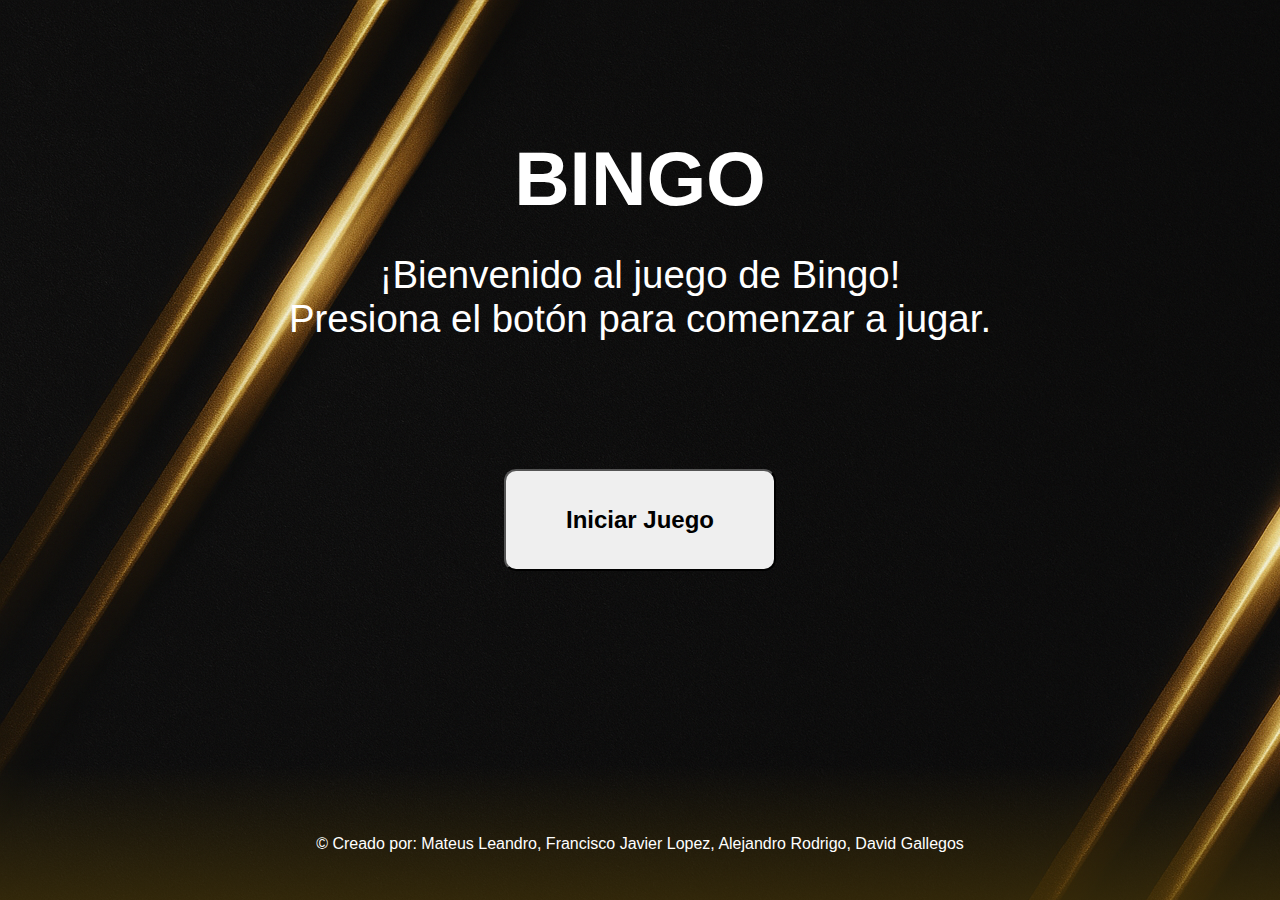
<file: index.html>
<!DOCTYPE html>
<html lang="en">
<head>
    <meta charset="UTF-8">
    <meta name="viewport" content="width=device-width, initial-scale=1.0">
    <title>Bingo</title>
    <link rel="stylesheet" href="css/style.css">
</head>
<body>

        <div class="grid">
            
            <div class="grid__item">
                <h1 class="grid__h1">BINGO</h1>
                <p class="grid_p">¡Bienvenido al juego de Bingo!<br>Presiona el botón para comenzar a jugar.</p>            
            </div>

            <div class="grid__item">
                <button class="grid__button"><a href="bingo.php" class="grid__a">Iniciar Juego</a></button>
            </div>
        </div>

        <footer class="grid__footer">
            
                    <p>&copy; Creado por: Mateus Leandro, Francisco Javier Lopez, Alejandro Rodrigo, David Gallegos</p>

            <div class="grid__footer_back"></div>
        </footer>
    
</body>
</html>
</file>
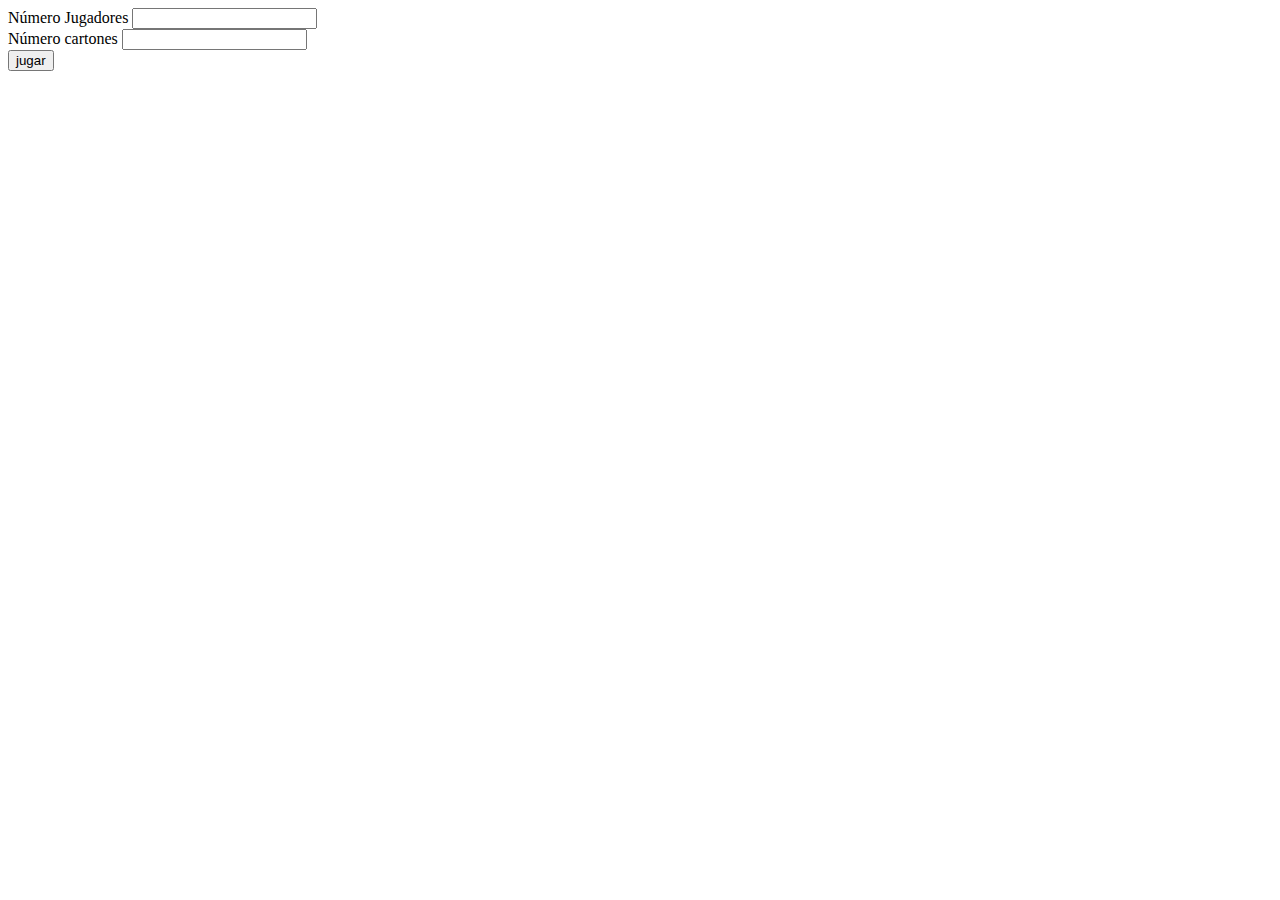
<file: Bingo-En-PHP_v2/index.html>
<!DOCTYPE html>
<html lang="en">
<head>
    <meta charset="UTF-8">
    <meta name="viewport" content="width=device-width, initial-scale=1.0">
    <title>Bingo</title>
</head>

<body>

    <form action="bingo.php" method="post">

        <label>
            Número Jugadores
            <input type="text" pattern="\d*" name="jugadores">
        </label> <br>
        
        <label>
            Número cartones
            <input type="text" pattern="\d*" name="cartones">
        </label><br>

        <label>
            <input type="submit" name="boton" value="jugar">
        </label>
    </form>
    

</body>
    
</html>
</file>
<file: css/style.css>
* {
    box-sizing: border-box;
    padding: 0;
    margin: 0;
    color: #fff;
}

body{
    font-family: Arial, Helvetica, sans-serif;
    color: #ffffff;
    /*background-color: #ec53a0;*/
    background-image: url("../images/fondo_negro_y_dorado.png");
}   


.grid{
    display: grid;
    grid-template-columns: 1fr; 
    height: 85vh;
    width: 100%;
    text-align: center;
    align-items: center;
}

.grid__h1{
    margin-bottom: 30px;
}

.grid__item{
    font-size: 2.4rem;
    transition-property: font-size;
    transition: 0.45s ease;
}



.grid__item:first-child{
    padding-top: 100px;
}

.grid__button{

    border-radius: 12px;
    padding: 35px 60px 35px 60px;
    font-size: 1.5rem;
    margin-bottom: 160px;
    transition: .5s ease;
    margin-top: 60px;
    
}

.grid__button:hover{

    background-color: #dbc074; 
    font-size: 80%;
    
}

.grid__button:active{

    opacity: 0.80;
}

.grid__a{
        text-decoration: none;
        color: #000;
        font-weight: bolder;
}

.grid__footer {
    position: relative;
    height: 15vh;
}

.grid__footer_back {
    position: absolute;
    inset: 0;
    background: linear-gradient(to top, #564107, transparent);
    opacity: 0.5;
    z-index: 0;
}

.grid__footer p {
    position: relative;
    z-index: 1;
    padding-top: 70px;
    text-align: center;
    color: white;
}
</file>
